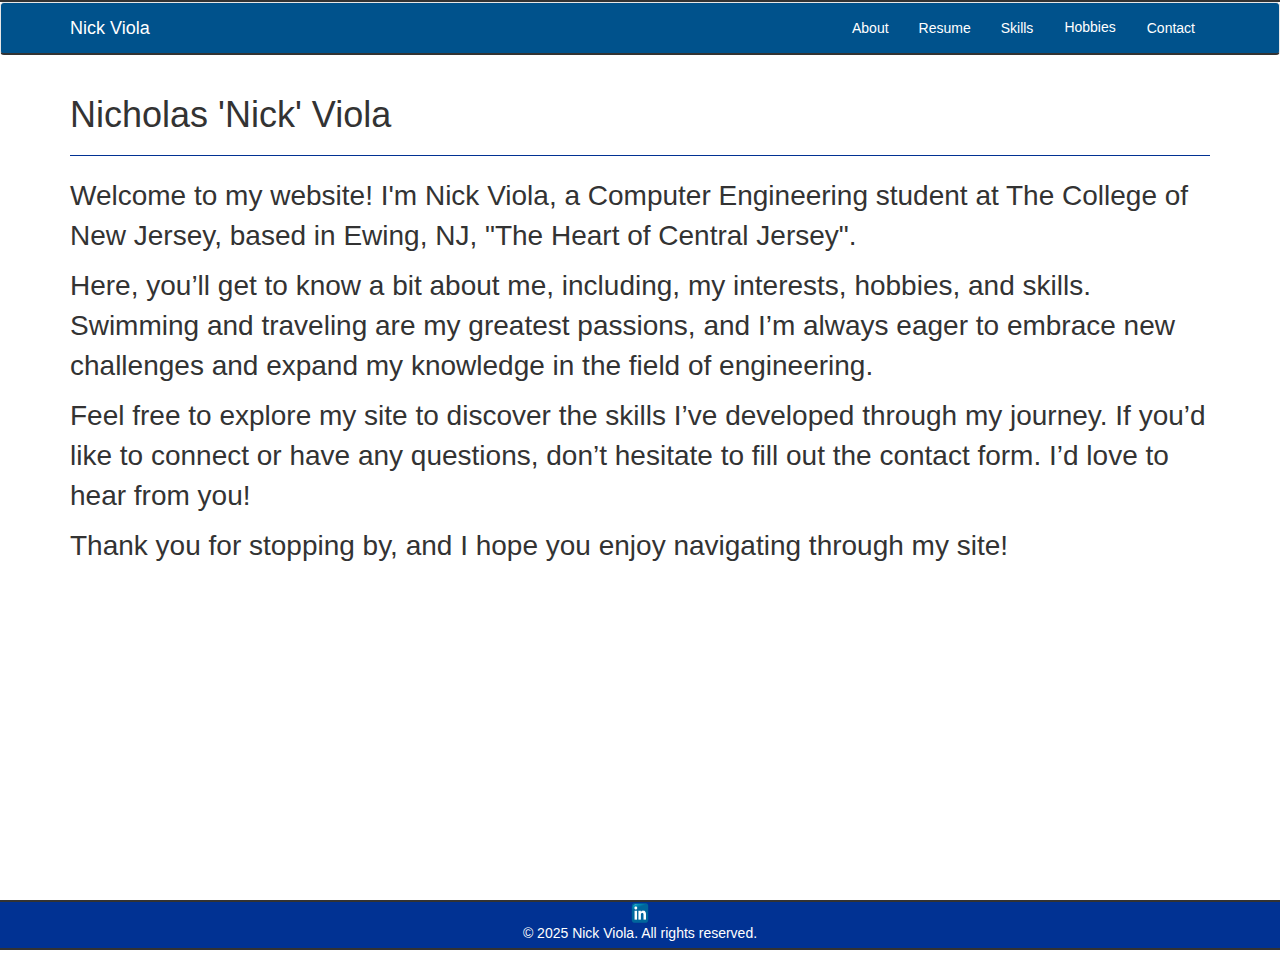
<file: index.html>
<!DOCTYPE html>
<html>
  <head>
    <meta charset="UTF-8">
    <title>Nicholas 'Nick' Viola</title>
    <!-- Bootstrap CSS -->
	<link rel="stylesheet" href="https://maxcdn.bootstrapcdn.com/bootstrap/3.3.7/css/bootstrap.min.css">
    <!-- Link to CSS file -->
	<link rel="stylesheet" type="text/css" href="css/nav.css">
    <link rel="stylesheet" type="text/css" href="css/styles.css">
	<!-- Link to JavaScript file -->
	<script type="text/javascript" src="js/nav.js"></script>

  </head>
<body class="body">
	<div class="wrapper">
		<!-- Navigation bar -->
		<nav class="navbar navbar-default navbar-vertical">
			<div class="container">
				<div class="navbar-header">
					<button type="button" class="navbar-toggle" data-toggle="collapse" data-target="#myNavbar">
						<span class="icon-bar"></span>
						<span class="icon-bar"></span>
						<span class="icon-bar"></span>                        
					</button>
					<a class="navbar-brand" href="index.html" class="active">Nick Viola</a>
				</div>
				<div class="collapse navbar-collapse" id="myNavbar">
					<ul class="nav navbar-nav navbar-right">
						<li><a href="about.html">About</a></li>
						<li><a href="resume.html">Resume</a></li>
						<li><a href="skills.html">Skills</a></li>
						<li class ="dropdown">
							<a href="hobby.html" class="dropbtn">Hobbies</a>
							<div class="dropdown-content">
								<a href="hobbies/swim.html">Swimming</a>
								<a href="hobbies/travel.html">Traveling</a>
							</div>
						</li>
						<li><a href="../contact.html">Contact</a></li>
					</ul>
				</div>
			</div>
		</nav>

		<div class="container">
		<h1>Nicholas 'Nick' Viola</h1>
		<hr class="my-hr">
		<p style="font-size: 28px;">Welcome to my website! I'm Nick Viola, a Computer Engineering student at The College of New Jersey, based in Ewing, NJ, "The Heart of Central Jersey".</p>
		<p style="font-size: 28px;">Here, you’ll get to know a bit about me, including, my interests, hobbies, and skills. Swimming and traveling are my greatest passions, and I’m always eager to embrace new challenges and expand my knowledge in the field of engineering.</p>
		<p style="font-size: 28px;">Feel free to explore my site to discover the skills I’ve developed through my journey. If you’d like to connect or have any questions, don’t hesitate to fill out the contact form. I’d love to hear from you!</p>
		<p style="font-size: 28px;">Thank you for stopping by, and I hope you enjoy navigating through my site!</p>
		</div>

		<script>
			$(document).ready(function(){
			$(".navbar-nav li a").click(function(){
				$(".navbar-nav li a").removeClass("active");
				$(this).addClass("active");
			});
			});
		</script>   
		<!-- jQuery -->
		<script src="https://ajax.googleapis.com/ajax/libs/jquery/3.2.1/jquery.min.js"></script>
		<!-- Bootstrap JS -->
		<script src="https://maxcdn.bootstrapcdn.com/bootstrap/3.3.7/js/bootstrap.min.js"></script>   
	</div>	
	<div class="push"></div>
</body>

	<!-- Footer -->
	<footer class="footer">
		<div class="container">
		  <div class="row">
			<div class="col-md-12 text-center">
				<a href="https://www.linkedin.com/in/nicholas-viola-72a6ab252">
					<img src="../img/linkedin.png" alt="LinkedIn" width="30" height="20">
				</a>
			  <p>&copy; 2025 Nick Viola. All rights reserved.</p>
			</div>
		  </div>
		</div>
	</footer>
</html>
</file>
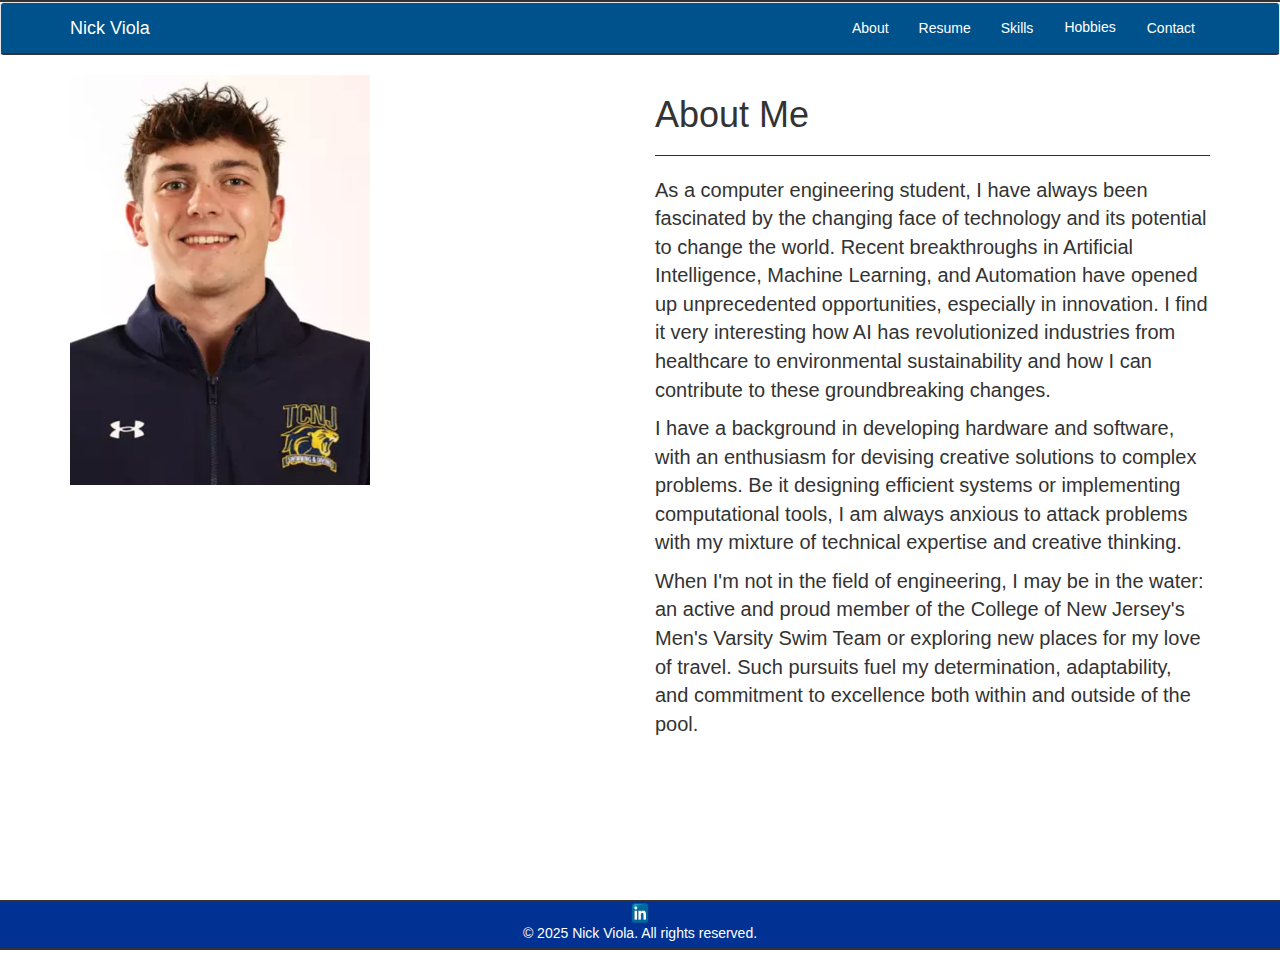
<file: about.html>
<!DOCTYPE html>
<html lang="en">
<head>
	<meta charset="UTF-8">
	<title>About | Nick Viola</title>
	<!-- Bootstrap CSS -->
	<link rel="stylesheet" href="https://maxcdn.bootstrapcdn.com/bootstrap/3.3.7/css/bootstrap.min.css">
	<!-- Link to CSS file -->
	<link rel="stylesheet" type="text/css" href="css/nav.css">
	<link rel="stylesheet" type="text/css" href="css/styles.css">
	<!-- Link to JavaScript file -->
	<script type="text/javascript" src="js/nav.js"></script>
</head>
<body class="body">
	<div class="wrapper">
		<!-- Navigation bar -->
		<nav class="navbar navbar-default navbar-vertical">
			<div class="container">
				<div class="navbar-header">
					<button type="button" class="navbar-toggle" data-toggle="collapse" data-target="#myNavbar">
						<span class="icon-bar"></span>
						<span class="icon-bar"></span>
						<span class="icon-bar"></span>                        
					</button>
					<a class="navbar-brand" href="index.html">Nick Viola</a>
				</div>
				<div class="collapse navbar-collapse" id="myNavbar">
					<ul class="nav navbar-nav navbar-right">
						<li><a href="about.html" class="active">About</a></li>
						<li><a href="resume.html">Resume</a></li>
						<li><a href="skills.html">Skills</a></li>
						<li class ="dropdown">
							<a href="hobby.html" class="dropbtn">Hobbies</a>
							<div class="dropdown-content">
								<a href="hobbies/swim.html">Swimming</a>
								<a href="hobbies/travel.html">Traveling</a>
							</div>
						</li>
						<li><a href="../contact.html">Contact</a></li>
					</ul>
				</div>
			</div>
		</nav>

		<!-- About section -->
		<section id="about" class="section-padding">
			<div class="container">
				<div class="row">
					<div class="col-md-6">
						<img src="img/headshot.png" width="300" height="410">
					</div>
					<div class="col-md-6">
						<h1>About Me</h1>
						<hr class="my-hr">
						<p class="about">As a computer engineering student, I have always been fascinated by the changing face of technology and its potential to change the world. Recent breakthroughs in Artificial Intelligence, Machine Learning, and Automation have opened up unprecedented opportunities, especially in innovation. I find it very interesting how AI has revolutionized industries from healthcare to environmental sustainability and how I can contribute to these groundbreaking changes.</p>
						<p class="about">I have a background in developing hardware and software, with an enthusiasm for devising creative solutions to complex problems. Be it designing efficient systems or implementing computational tools, I am always anxious to attack problems with my mixture of technical expertise and creative thinking.</p>
						<p class="about">When I'm not in the field of engineering, I may be in the water: an active and proud member of the College of New Jersey's Men's Varsity Swim Team or exploring new places for my love of travel. Such pursuits fuel my determination, adaptability, and commitment to excellence both within and outside of the pool.</p>
					</div>
				</div>
			</div>
		</section>

		<!-- jQuery -->
		<script src="https://ajax.googleapis.com/ajax/libs/jquery/3.2.1/jquery.min.js"></script>
		<!-- Bootstrap JS -->
		<script src="https://maxcdn.bootstrapcdn.com/bootstrap/3.3.7/js/bootstrap.min.js"></script>
	</div>
	<div class="push"></div>	
</body>		
	<!-- Footer -->
	<footer class="footer">
		<div class="container">
		  <div class="row">
			<div class="col-md-12 text-center">
				<a href="https://www.linkedin.com/in/nicholas-viola-72a6ab252">
					<img src="../img/linkedin.png" alt="LinkedIn" width="30" height="20">
				</a>	
			  <p>&copy; 2025 Nick Viola. All rights reserved.</p>
			</div>
		  </div>
		</div>
	</footer>

	
</html>
</file>
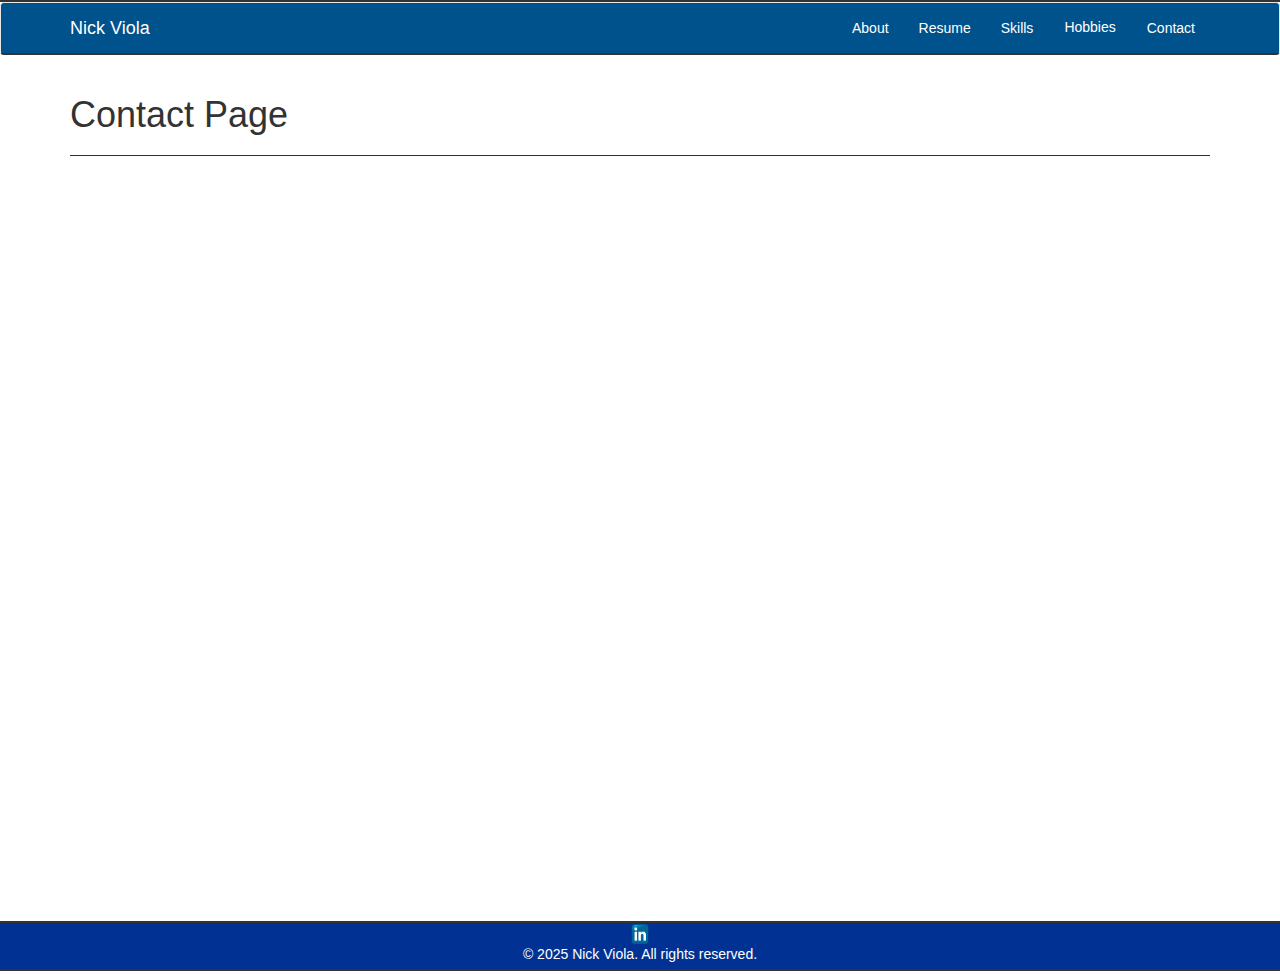
<file: contact.html>
<!DOCTYPE html>
<html>
  <head>
    <meta charset="UTF-8">
    <title>Nicholas 'Nick' Viola</title>
    <!-- Bootstrap CSS -->
	<link rel="stylesheet" href="https://maxcdn.bootstrapcdn.com/bootstrap/3.3.7/css/bootstrap.min.css">
    <!-- Link to CSS file -->
	<link rel="stylesheet" type="text/css" href="css/nav.css">
    <link rel="stylesheet" type="text/css" href="css/styles.css">
	<!-- Link to JavaScript file -->
	<script type="text/javascript" src="js/nav.js"></script>

  </head>
<body class="body">
	<div class="wrapper">
		<!-- Navigation bar -->
		<nav class="navbar navbar-default navbar-vertical">
			<div class="container">
				<div class="navbar-header">
					<button type="button" class="navbar-toggle" data-toggle="collapse" data-target="#myNavbar">
						<span class="icon-bar"></span>
						<span class="icon-bar"></span>
						<span class="icon-bar"></span>                        
					</button>
					<a class="navbar-brand" href="index.html" class="active">Nick Viola</a>
				</div>
				<div class="collapse navbar-collapse" id="myNavbar">
					<ul class="nav navbar-nav navbar-right">
						<li><a href="about.html">About</a></li>
						<li><a href="resume.html">Resume</a></li>
						<li><a href="skills.html">Skills</a></li>
						<li class ="dropdown">
							<a href="hobby.html" class="dropbtn">Hobbies</a>
							<div class="dropdown-content">
								<a href="hobbies/swim.html">Swimming</a>
								<a href="hobbies/travel.html">Traveling</a>
							</div>
						</li>
						<li><a href="../contact.html">Contact</a></li>
					</ul>
				</div>
			</div>
		</nav>

		<div class="container">
		<h1>Contact Page</h1>
		<hr class="my-hr">
		<iframe src="https://docs.google.com/forms/d/e/1FAIpQLSeTvFJqqFt6PvPVXVCc_PdNPiZXoOnB0rhuA9IOKaD-1NVVAw/viewform?embedded=true" width="640" height="740" frameborder="0" marginheight="0" marginwidth="0">Loading…</iframe>
		</div>

		<script>
			$(document).ready(function(){
			$(".navbar-nav li a").click(function(){
				$(".navbar-nav li a").removeClass("active");
				$(this).addClass("active");
			});
			});
		</script>   
		<!-- jQuery -->
		<script src="https://ajax.googleapis.com/ajax/libs/jquery/3.2.1/jquery.min.js"></script>
		<!-- Bootstrap JS -->
		<script src="https://maxcdn.bootstrapcdn.com/bootstrap/3.3.7/js/bootstrap.min.js"></script>   
	</div>	
	<div class="push"></div>
</body>

	<!-- Footer -->
	<footer class="footer">
		<div class="container">
		  <div class="row">
			<div class="col-md-12 text-center">
				<a href="https://www.linkedin.com/in/nicholas-viola-72a6ab252">
					<img src="../img/linkedin.png" alt="LinkedIn" width="30" height="20">
				</a>
			  <p>&copy; 2025 Nick Viola. All rights reserved.</p>
			</div>
		  </div>
		</div>
	</footer>
</html>
</file>
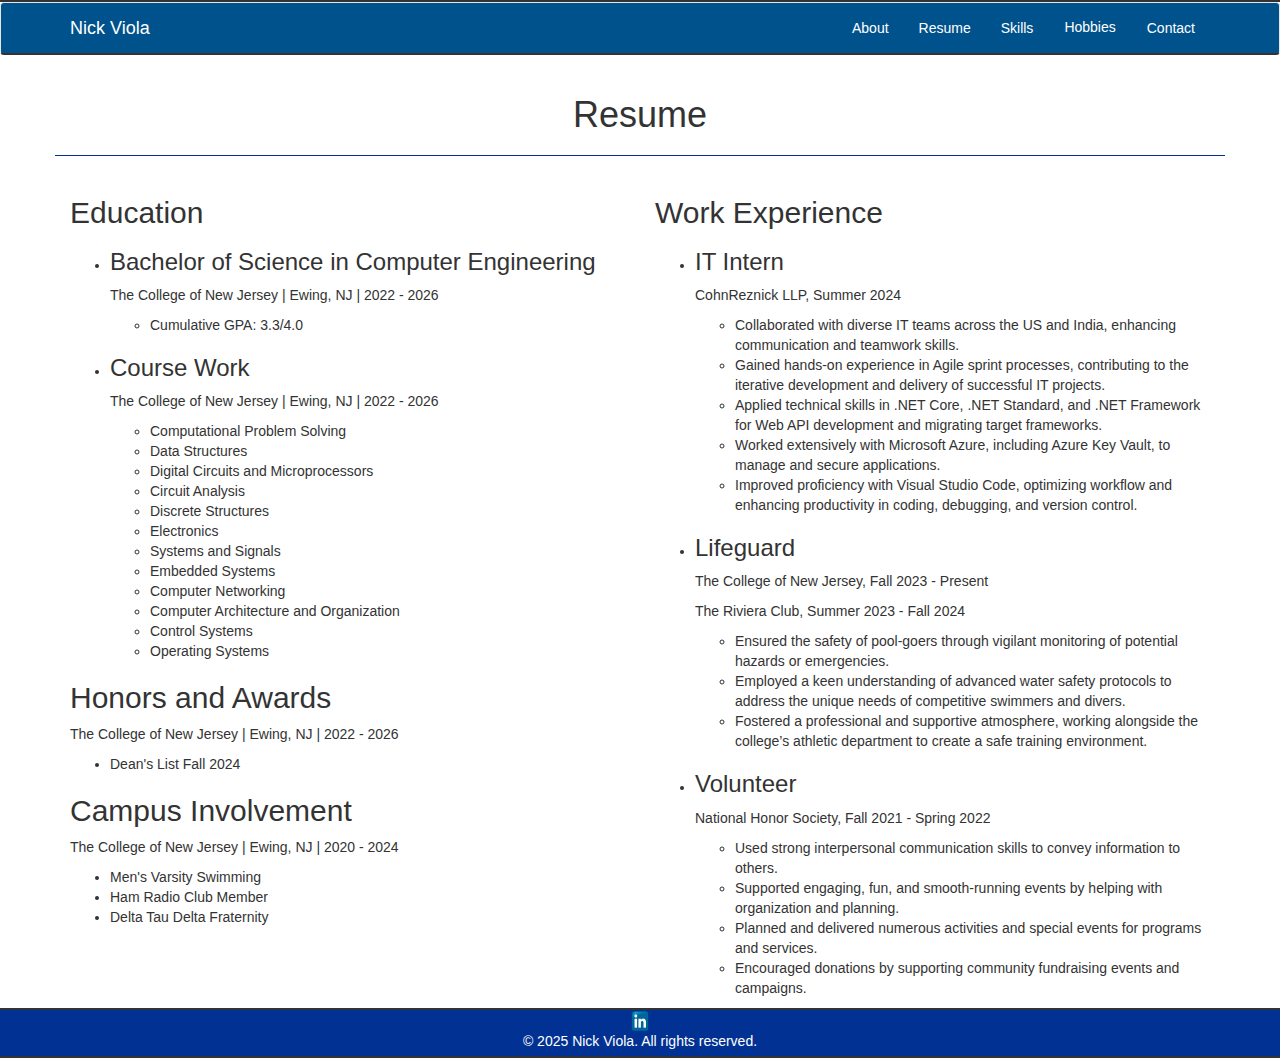
<file: resume.html>
<!DOCTYPE html>
<html lang="en">
<head>
	<meta charset="UTF-8">
	<title>Resume | Nick Viola</title>
	<!-- Bootstrap CSS -->
	<link rel="stylesheet" href="https://maxcdn.bootstrapcdn.com/bootstrap/3.3.7/css/bootstrap.min.css">
	<!-- Link to CSS file -->
	<link rel="stylesheet" type="text/css" href="css/nav.css">
    <link rel="stylesheet" type="text/css" href="css/styles.css">
	<!-- Link to JavaScript file -->
	<script type="text/javascript" src="js/nav.js"></script>
</head>

<body class="body">
    <div class="wrapper">
        <!-- Navigation bar -->
        <nav class="navbar navbar-default navbar-vertical">
            <div class="container">
                <div class="navbar-header">
                    <button type="button" class="navbar-toggle" data-toggle="collapse" data-target="#myNavbar">
                        <span class="icon-bar"></span>
                        <span class="icon-bar"></span>
                        <span class="icon-bar"></span>                        
                    </button>
                    <a class="navbar-brand" href="index.html">Nick Viola</a>
                </div>
                <div class="collapse navbar-collapse" id="myNavbar">
                    <ul class="nav navbar-nav navbar-right">
                        <li><a href="about.html">About</a></li>
                        <li><a href="resume.html" class="active">Resume</a></li>
                        <li><a href="skills.html">Skills</a></li>
                        <li class ="dropdown">
                            <a href="hobby.html" class="dropbtn">Hobbies</a>
                            <div class="dropdown-content">
                                <a href="hobbies/swim.html">Swimming</a>
								<a href="hobbies/travel.html">Traveling</a>
                            </div>
                        </li>
                        <li><a href="../contact.html">Contact</a></li>
                    </ul>
                </div>
            </div>
        </nav>

        <div class="container">
            <div class="row">
                <h1 class="text-center">Resume</h1>
                <hr class="my-hr">
                <div class="col-md-6">
                <h2>Education</h2>
                <ul>
                    <li>
                    <h3>Bachelor of Science in Computer Engineering</h3>
                    <p class="subtext">The College of New Jersey | Ewing, NJ | 2022 - 2026</p>
                    <ul>
                        <li>Cumulative GPA: 3.3/4.0</li>
                    </ul>
                    </li>
                    <li>
                    <h3>Course Work</h3>
                    <p class="subtext">The College of New Jersey | Ewing, NJ | 2022 - 2026</p>
                    <ul>
                        <li>Computational Problem Solving</li>
                        <li>Data Structures</li>
                        <li>Digital Circuits and Microprocessors</li>
                        <li>Circuit Analysis</li>
                        <li>Discrete Structures</li>
                        <li>Electronics</li>
                        <li>Systems and Signals</li>
                        <li>Embedded Systems</li>
                        <li>Computer Networking</li>
                        <li>Computer Architecture and Organization</li>
                        <li>Control Systems</li>
                        <li>Operating Systems</li>
                    </ul>
                    </li>
                </ul>
                <h2>Honors and Awards</h2>
                <p class="subtext">The College of New Jersey | Ewing, NJ | 2022 - 2026</p>
                <ul>
                    <li>Dean's List Fall 2024</li>
                </ul>
                <h2>Campus Involvement</h2>
                <p class="subtext">The College of New Jersey | Ewing, NJ | 2020 - 2024</p>
                <ul>
                    <li>Men's Varsity Swimming</li>
                    <li>Ham Radio Club Member</li>
                    <li>Delta Tau Delta Fraternity</li>
                </ul>
                </div>
                <div class="col-md-6">
                <h2>Work Experience</h2>
                <ul>
                    <li>
                    <h3>IT Intern</h3>
                    <p class="subtext">CohnReznick LLP, Summer 2024</p>
                    <ul>
                        <li>Collaborated with diverse IT teams across the US and India, enhancing communication and teamwork skills.</li>
                        <li>Gained hands-on experience in Agile sprint processes, contributing to the iterative development and delivery of successful IT projects.</li>
                        <li>Applied technical skills in .NET Core, .NET Standard, and .NET Framework for Web API development and migrating target frameworks.</li>
                        <li>Worked extensively with Microsoft Azure, including Azure Key Vault, to manage and secure applications.</li>
                        <li>Improved proficiency with Visual Studio Code, optimizing workflow and enhancing productivity in coding, debugging, and version control.</li>
                    </ul>
                    </li>
                    <li>
                    <h3>Lifeguard</h3>
                    <p class="subtext">The College of New Jersey, Fall 2023 - Present</p>
                    <p class="subtext">The Riviera Club, Summer 2023 - Fall 2024</p>
                    <ul>
                        <li>Ensured the safety of pool-goers through vigilant monitoring of potential hazards or emergencies.</li>
                        <li>Employed a keen understanding of advanced water safety protocols to address the unique needs of competitive swimmers and divers.</li>
                        <li>Fostered a professional and supportive atmosphere, working alongside the college’s athletic department to create a safe training environment.</li>
                    </ul>
                    </li>
                    <li>
                    <h3>Volunteer</h3>
                    <p class="subtext">National Honor Society, Fall 2021 - Spring 2022</p>
                    <ul>
                        <li>Used strong interpersonal communication skills to convey information to others.</li>
                        <li>Supported engaging, fun, and smooth-running events by helping with organization and planning.</li>
                        <li>Planned and delivered numerous activities and special events for programs and services.</li>
                        <li>Encouraged donations by supporting community fundraising events and campaigns.</li>
                    </ul>
                    </li>
                    <!--<img src="img/coach.JPG" class="hobby-image"> -->
                </ul>
                </div>
            </div>
        </div>    
    </div>
    <div class="push"></div>
</body>

<!-- Footer section -->
<footer class="footer">
    <div class="container">
        <div class="row">
            <div class="col-md-12 text-center">
                <a href="https://www.linkedin.com/in/nicholas-viola-72a6ab252">
                    <img src="../img/linkedin.png" alt="LinkedIn" width="30" height="20">
                </a>
                <p>&copy; 2025 Nick Viola. All rights reserved.</p>
            </div>
        </div>
    </div>
</footer>
</html>
</file>
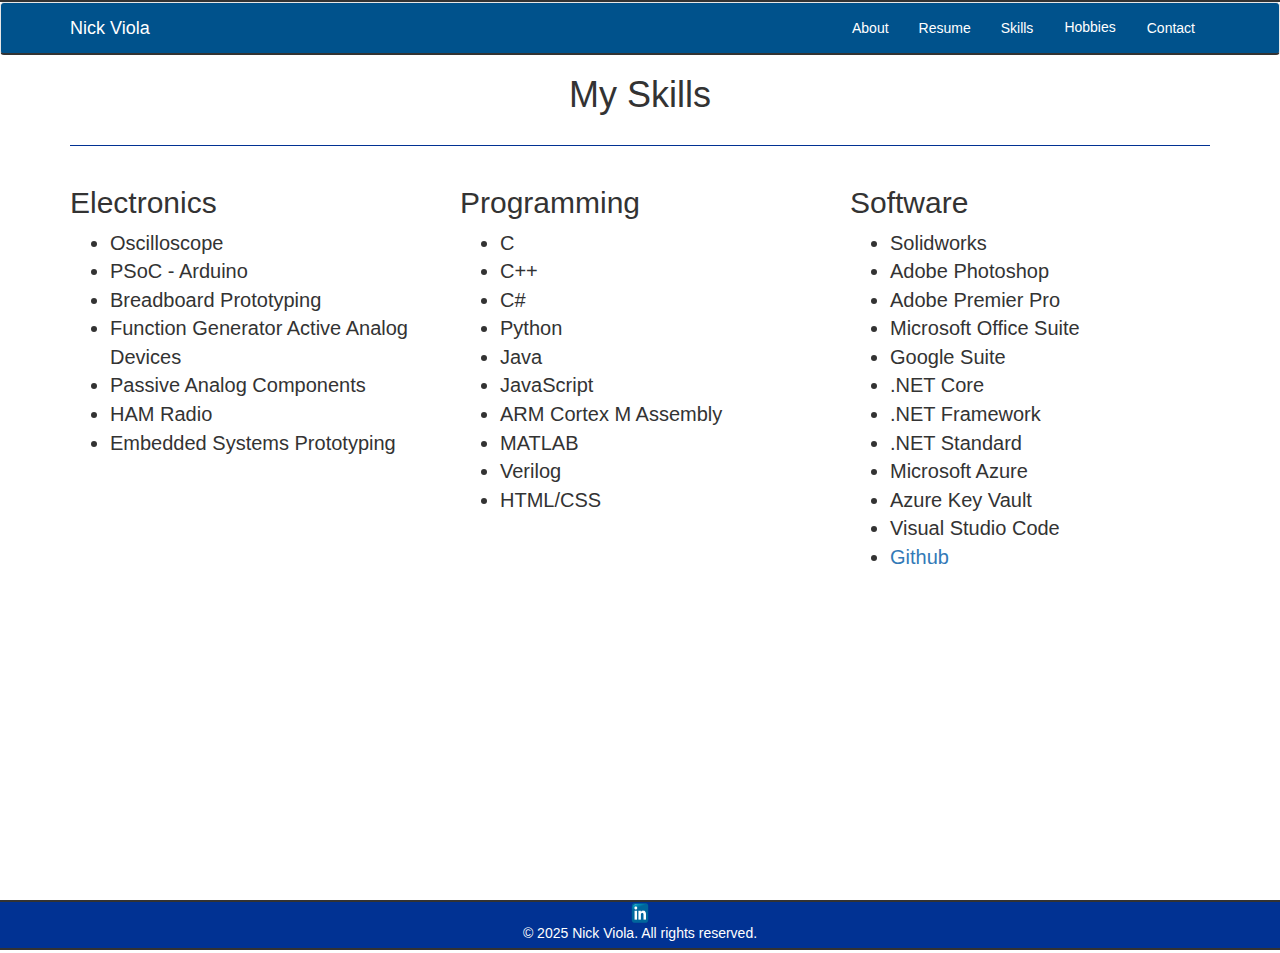
<file: skills.html>
<!DOCTYPE html>
<html>
<head>
	<title>Skills | Nick Viola</title>
    <link rel="stylesheet" href="https://maxcdn.bootstrapcdn.com/bootstrap/3.3.7/css/bootstrap.min.css">
    <script src="https://ajax.googleapis.com/ajax/libs/jquery/3.5.1/jquery.min.js"></script>
    <script src="https://maxcdn.bootstrapcdn.com/bootstrap/3.3.7/js/bootstrap.min.js"></script>

    <!-- Link to CSS file -->
	<link rel="stylesheet" type="text/css" href="css/nav.css">
	<link rel="stylesheet" type="text/css" href="css/styles.css">
	<!-- Link to JavaScript file -->
	<script type="text/javascript" src="js/nav.js"></script>
</head>
<body class="body">
	<div class="wrapper">
		<!-- Navigation bar -->
		<nav class="navbar navbar-default navbar-vertical">
			<div class="container">
				<div class="navbar-header">
					<button type="button" class="navbar-toggle" data-toggle="collapse" data-target="#myNavbar">
						<span class="icon-bar"></span>
						<span class="icon-bar"></span>
						<span class="icon-bar"></span>                        
					</button>
					<a class="navbar-brand" href="index.html">Nick Viola</a>
				</div>
				<div class="collapse navbar-collapse" id="myNavbar">
					<ul class="nav navbar-nav navbar-right">
						<li><a href="about.html">About</a></li>
						<li><a href="resume.html">Resume</a></li>
						<li><a href="skills.html" class="active">Skills</a></li>
						<li class ="dropdown">
							<a href="hobby.html" class="dropbtn">Hobbies</a>
							<div class="dropdown-content">
								<a href="hobbies/swim.html">Swimming</a>
								<a href="hobbies/travel.html">Traveling</a>
							</div>
						</li>
						<li><a href="../contact.html">Contact</a></li>
					</ul>
				</div>
			</div>
		</nav>

		<!-- Skills section -->
		<section class="skills">
			<h1 class="text-center">My Skills</h1>
			<div class="container">
				<hr class="my-hr">
				<div class="row">
					<div class="col-md-4">
						<div class="skills-section">
							<h2>Electronics</h2>
							<ul class="about">
								<li>Oscilloscope</li>
								<li>PSoC - Arduino</li>
								<li>Breadboard Prototyping</li>
								<li>Function Generator Active Analog Devices</li>
								<li>Passive Analog Components</li>
								<li>HAM Radio</li>
								<li>Embedded Systems Prototyping</li>
							</ul>
						</div>
					</div>
					<div class="col-md-4">
						<div class="skills-section">
							<h2>Programming</h2>
							<ul class="about">
								<li>C</li>
								<li>C++</li>
								<li>C#</li>
								<li>Python</li>
								<li>Java</li>
								<li>JavaScript</li>
								<li>ARM Cortex M Assembly</li>
								<li>MATLAB</li>
								<li>Verilog</li>
								<li>HTML/CSS</li>
							</ul>
						</div>
					</div>
					<div class="col-md-4">
						<div class="skills-section">
							<h2>Software</h2>
							<ul class="about">
								<li>Solidworks</li>
								<li>Adobe Photoshop</li>
								<li>Adobe Premier Pro</li>
								<li>Microsoft Office Suite</li>
								<li>Google Suite</li>
								<li>.NET Core</li>
								<li>.NET Framework</li>
								<li>.NET Standard</li>
								<li>Microsoft Azure</li>
								<li>Azure Key Vault</li>
								<li>Visual Studio Code</li>
								<li><a href="https://github.com/nrviola">Github</a></li>
							</ul>
						</div>
					</div>
				</div>
			</div>
		</section>

		<!-- JavaScript for Bootstrap -->
		<script src="https://code.jquery.com/jquery-3.3.1.slim.min.js"></script>
		<script src="https://cdnjs.cloudflare.com/ajax/libs/popper.js/1.14.3/umd/popper.min.js"></script>
		<script src="https://stackpath.bootstrapcdn.com/bootstrap/4.1.3/js/bootstrap.min.js"></script>
	</div>
	<div class="push"></div>
</body>
<!-- Footer section -->
<footer class="footer">
    <div class="container">
        <div class="row">
            <div class="col-md-12 text-center">
                <a href="https://www.linkedin.com/in/nicholas-viola-72a6ab252">
					<img src="../img/linkedin.png" alt="LinkedIn" width="30" height="20">
				</a>
                <p>&copy; 2025 Nick Viola. All rights reserved.</p>
            </div>
        </div>
    </div>
</footer>
</html>
</file>
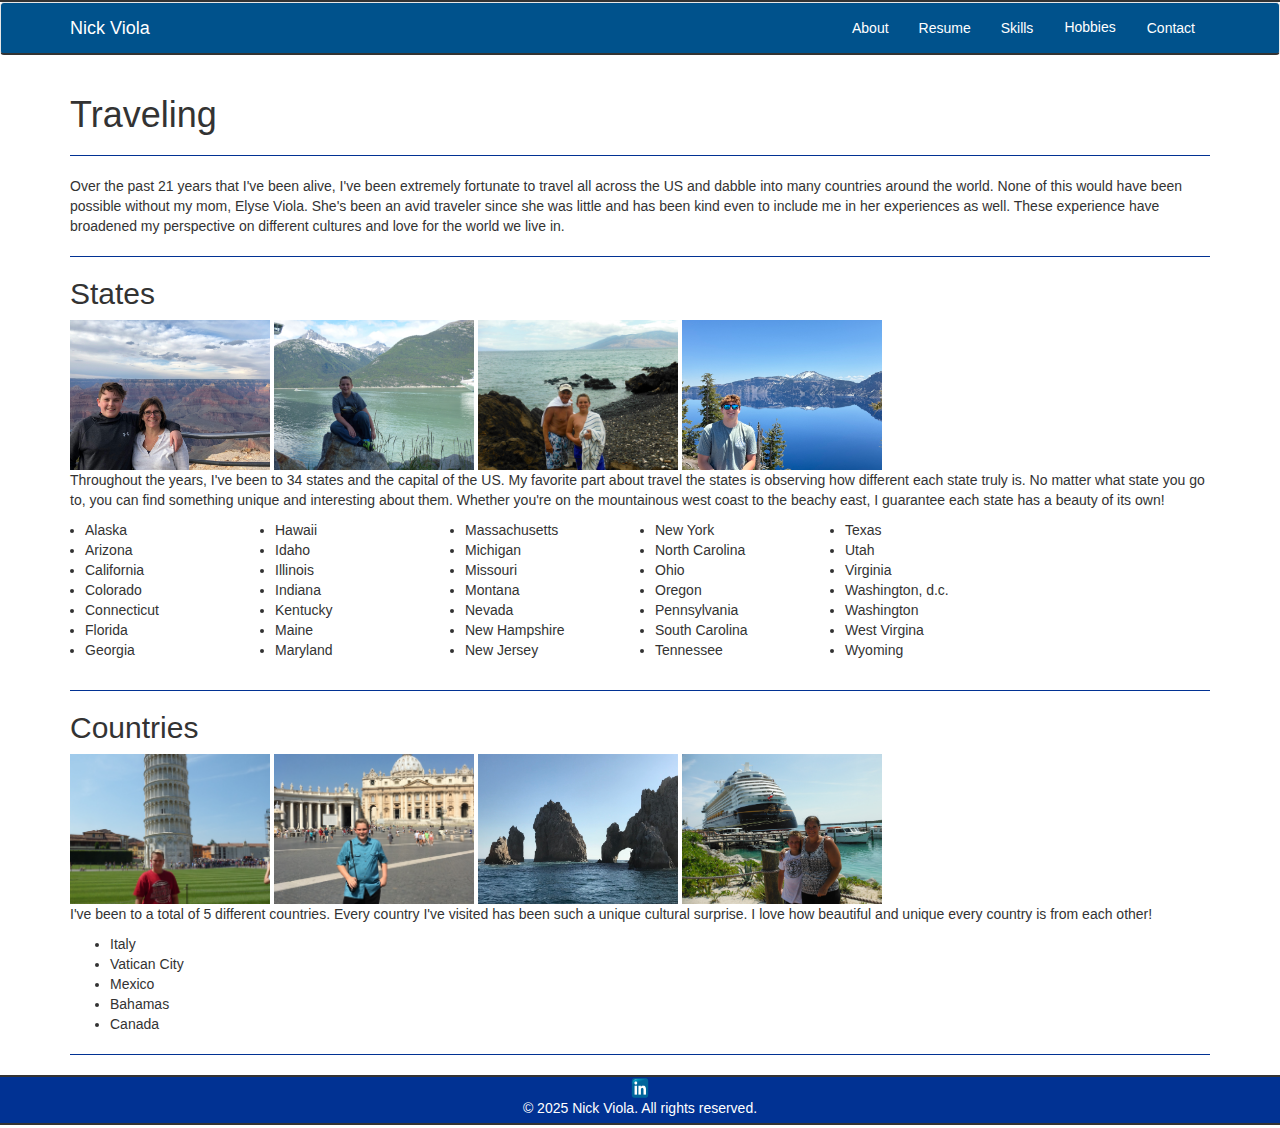
<file: hobbies/travel.html>
<!DOCTYPE html>
<html>
  <head>
    <title>My Swimming Hobby</title>
    <meta charset="UTF-8">
    <meta name="viewport" content="width=device-width, initial-scale=1.0">
    <!-- Bootstrap CSS -->
    <link rel="stylesheet" href="https://maxcdn.bootstrapcdn.com/bootstrap/3.3.7/css/bootstrap.min.css">
    <!-- Link to CSS file -->
    <link rel="stylesheet" type="text/css" href="../css/nav.css">
    <link rel="stylesheet" type="text/css" href="../css/styles.css">
    <!-- Link to JavaScript file -->
    <script type="text/javascript" src="../js/nav.js"></script>
  </head>

<body class="body">
    <div class="wrapper">
      <!-- Navigation bar -->
      <nav class="navbar navbar-default navbar-vertical">
        <div class="container">
          <div class="navbar-header">
            <button type="button" class="navbar-toggle" data-toggle="collapse" data-target="#myNavbar">
              <span class="icon-bar"></span>
              <span class="icon-bar"></span>
              <span class="icon-bar"></span>                        
            </button>
            <a class="navbar-brand" href="../index.html">Nick Viola</a>
          </div>
          <div class="collapse navbar-collapse" id="myNavbar">
            <ul class="nav navbar-nav navbar-right">
              <li><a href="../about.html">About</a></li>
              <li><a href="../resume.html">Resume</a></li>
              <li><a href="../skills.html">Skills</a></li>
              <li class ="dropdown">
                <a href="../hobby.html" class="dropbtn">Hobbies</a>
                <div class="dropdown-content">
                  <a href="../hobbies/swim.html" class="active">Swimming</a>
                  <a href="../hobbies/travel.html">Traveling</a>
                </div>
              </li>
              <li><a href="../contact.html">Contact</a></li>
            </ul>
          </div>
        </div>
      </nav>

      <div class="container">
        <h1>Traveling</h1>
        <hr class="my-hr">
        <section>
            <p>Over the past 21 years that I've been alive, I've been extremely fortunate to travel all across the US and dabble into many countries around the world. None of this would have been possible without my mom, Elyse Viola. She's been an avid traveler since she was little and has been kind even to include me in her experiences as well. These experience have broadened my perspective on different cultures and love for the world we live in.</p>
        </section>
        <hr class="my-hr">
        <section>
          <h2>States</h2>
          <div class="travel-pictures">
            <img src="../img/youngtravel.jpg" alt="Grand Canyon" class="hobby-image">
            <img src="../img/alaskatravel.JPG" alt="Alaska" class="hobby-image">
            <img src="../img/hawaiitravel.jpg" alt="Hawaii" class="hobby-image">
            <img src="../img/travel.JPG" alt="Crater Lake" class="hobby-image">
          </div>
          <p>Throughout the years, I've been to 34 states and the capital of the US. My favorite part about travel the states is observing how different each state truly is. No matter what state you go to, you can find something unique and interesting about them. Whether you're on the mountainous west coast to the beachy east, I guarantee each state has a beauty of its own!</p>
          <ul class="col-md-2 col-sm-3">
            <li>Alaska</li>
            <li>Arizona</li>
            <li>California</li>
            <li>Colorado</li>
            <li>Connecticut</li>
            <li>Florida</li>
            <li>Georgia</li>
          </ul>
          <ul class="col-md-2 col-sm-3">
            <li>Hawaii</li>
            <li>Idaho</li>
            <li>Illinois</li>
            <li>Indiana</li>
            <li>Kentucky</li>
            <li>Maine</li>
            <li>Maryland</li>
          </ul>
          <ul class="col-md-2 col-sm-3">
            <li>Massachusetts</li>
            <li>Michigan</li>
            <li>Missouri</li>
            <li>Montana</li>
            <li>Nevada</li>
            <li>New Hampshire</li>
            <li>New Jersey</li>
          </ul>
          <ul class="col-md-2 col-sm-3">
            <li>New York</li>
            <li>North Carolina</li>
            <li>Ohio</li>
            <li>Oregon</li>
            <li>Pennsylvania</li>
            <li>South Carolina</li>
            <li>Tennessee</li>
          </ul>
          <ul class="col-md-2 col-sm-3">
            <li>Texas</li>
            <li>Utah</li>
            <li>Virginia</li>
            <li>Washington, d.c.</li>
            <li>Washington</li>
            <li>West Virgina</li>
            <li>Wyoming</li>
          </ul>
        </section>
      </div>
      <div class="container">
        <hr class="my-hr">
        <section>
          <h2>Countries</h2>
          <div class="travel-pictures">
            <img src="../img/pisatravel.JPG" alt="Leaning Tower of Pisa" class="hobby-image">
            <img src="../img/vctravel.JPG" alt="Vatican City" class="hobby-image">
            <img src="../img/mexicotravel.jpg" alt="Mexico" class="hobby-image">
            <img src="../img/bahamastravel.JPG" alt="Bahamas" class="hobby-image">
          </div>
          <p>I've been to a total of 5 different countries. Every country I've visited has been such a unique cultural surprise. I love how beautiful and unique every country is from each other!</p>
          <ul class="countries">
            <li>Italy</li>
            <li>Vatican City</li>
            <li>Mexico</li>
            <li>Bahamas</li>
            <li>Canada</li>
          </ul>
        </section>
        <hr class="my-hr">
      </div>
    </div>
  <div class="push"></div>
</body>

  <!-- Footer -->
	<footer class="footer">
		<div class="container">
		  <div class="row">
        <div class="col-md-12 text-center">
            <a href="https://www.linkedin.com/in/nicholas-viola-72a6ab252">
                <img src="../img/linkedin.png" alt="LinkedIn" width="30" height="20">
            </a>
          <p>&copy; 2025 Nick Viola. All rights reserved.</p>
        </div>
		  </div>
		</div>
	</footer>
</html>
</file>
<file: css/nav.css>
/* Style for the dropdown content */
/* Style for the Projects tab */
.dropdown {
    position: relative;
    display: inline-block;
  }
  
  /* Style for the Projects tab button */
  .dropdown .dropbtn {
    font-size: inherit;
    border: none;
    outline: none;
    color: #ffffff;
    padding: 14px 16px;
    background-color: inherit;
    font-family: inherit;
    margin: 0;
  }
  
  /* Dropdown Content (Hidden by Default) */
  .dropdown-content {
    display: none;
    position: absolute;
    background-color: #0072C6;
    min-width: 160px;
    box-shadow: 0px 8px 16px 0px rgba(0,0,0,0.2);
    z-index: 1;
  }
  
  /* Links inside the dropdown */
  .dropdown-content a {
    color: black;
    padding: 12px 16px;
    text-decoration: none;
    display: block;
  }
  
  /* Change color of dropdown links on hover */
  .dropdown-content a:hover {
    background-color: #79d0f5;
  }
  
  /* Show the dropdown menu on hover */
  .dropdown:hover .dropdown-content {
    display: block;
  }
  
  /* Change the background color of the dropdown button when the dropdown content is shown */
  .dropdown:hover .dropbtn {
    background-color: #386495;
    color: white;
  }
  
  .navbar {
    background-color: #00528c;
    border-bottom: 2px solid #333333;
  }

  .navbar-default{
    margin-left: 0;
    margin-right: 0;
  }
  
  /*Set the color of the links of the navbar */
  .navbar-default .navbar-nav > li > a,
  .navbar-default .navbar-nav > li > a:focus {
      color: #FFFFFF; /* white color */
  }
  
  .navbar-default .navbar-brand {
      color: #FFFFFF; /* white color */
  }

  /*Set the color of the links of the navbar, when hovered */
  .navbar-default .navbar-nav > li > a:hover,
  .navbar-default .navbar-nav > li > a:focus:hover {
      color: #192d43; /* white color */
  }
  
  .navbar-default .navbar-brand:hover {
      color: #192d43; /* white color */
  }
</file>
<file: css/styles.css>
/* Example CSS for hobby image sizing */
.hobby-image {
    width: 200px; /* Set the width of the image */
    height: 150px; /* Set the height of the image */
    object-fit: cover; /* Optional: Use object-fit to control how the image fits within its container */
  }
  
html,
body {
  height: 100%;
  margin: 0;
  padding: 0;
}

body {
  background-color: #ffffffc4; /* white */
  color: #333333; 
  border-top: 2px solid #333333;
  margin-top: 0;
  padding-top: 0;
  margin: 0;
}
/*
nav {
  background-color: #00528c;
  color: #ffffff;
}
*/

.my-hr {
  border-color: #013293;
}

.my-list{
  display: inline-block;
  margin: 0 10px;
}

.wrapper {
  min-height: 100%;
  margin-bottom: -50px; /* Height of the footer */
}

.footer,
.push {
  height: 50px; /* Height of the footer */
}


.footer {
  background-color: #013293;
  color: #ffffff; 
  text-align: center;
  border-top: 2px solid #333333;
  border-bottom: 2px solid #333333;
  margin-bottom: 0;
  padding-bottom: 0;
}

.about {
  font-size: 20px;
}

/* Style adjustments for mobile devices */
@media (max-width: 767px) {
  .footer {
    position: relative;
    margin-top: -50px; /* Negative value of footer height */
    height: auto;
  }
}

.list-unstyled li {
  margin-bottom: 10px;
}
</file>
